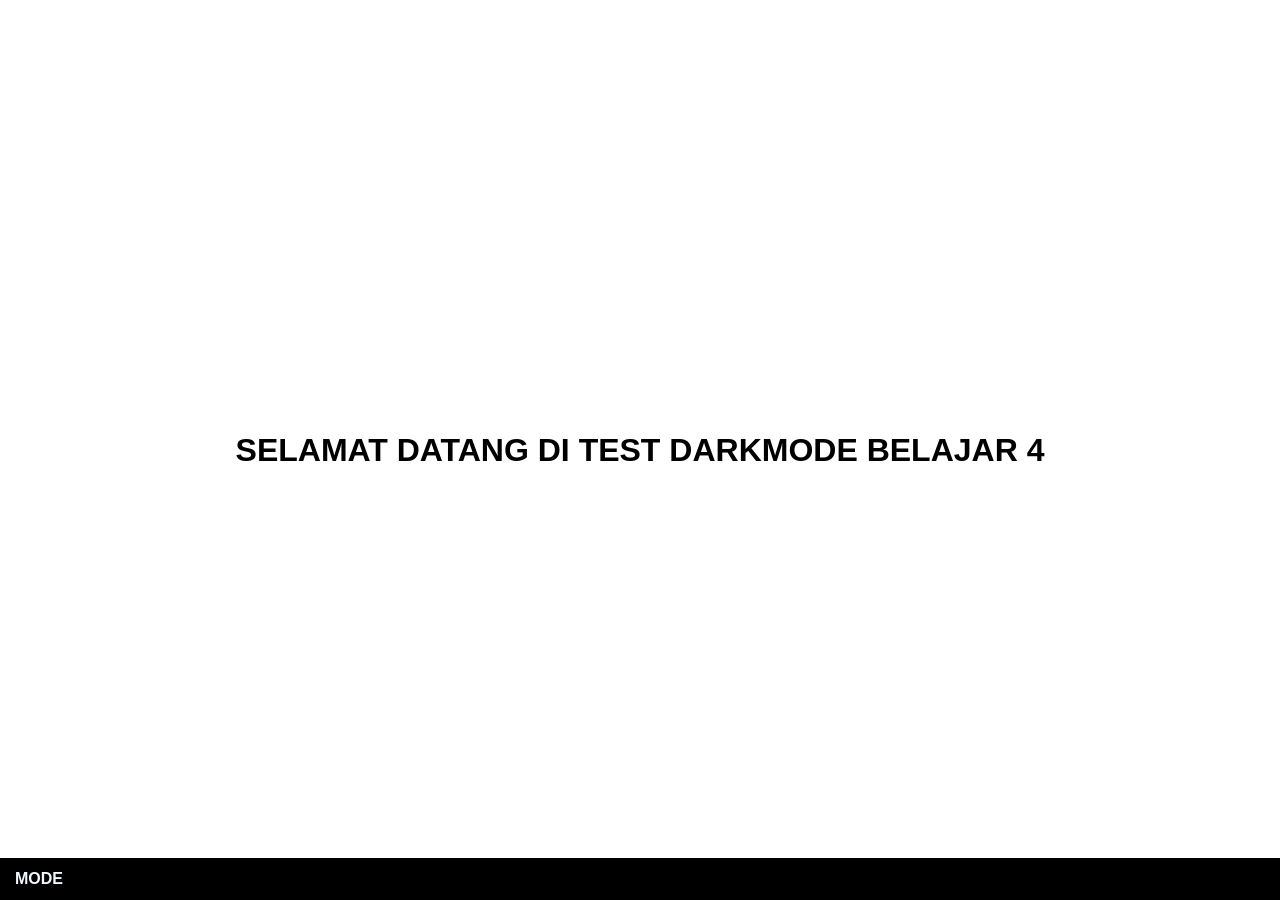
<file: index.html>
<!DOCTYPE html>
<html lang="en">
<head>
    <meta charset="UTF-8">
    <meta name="viewport" content="width=device-width, initial-scale=1.0">
    <title>darkmode limit counter</title>
    <link rel="stylesheet" href="style.css">
</head>
<body>
    <div class="container">
        <nav>
         <a href="mode.html">MODE</a>
        </nav>
            <h1>SELAMAT DATANG DI TEST DARKMODE BELAJAR 4</h1>
    </div>
</file>
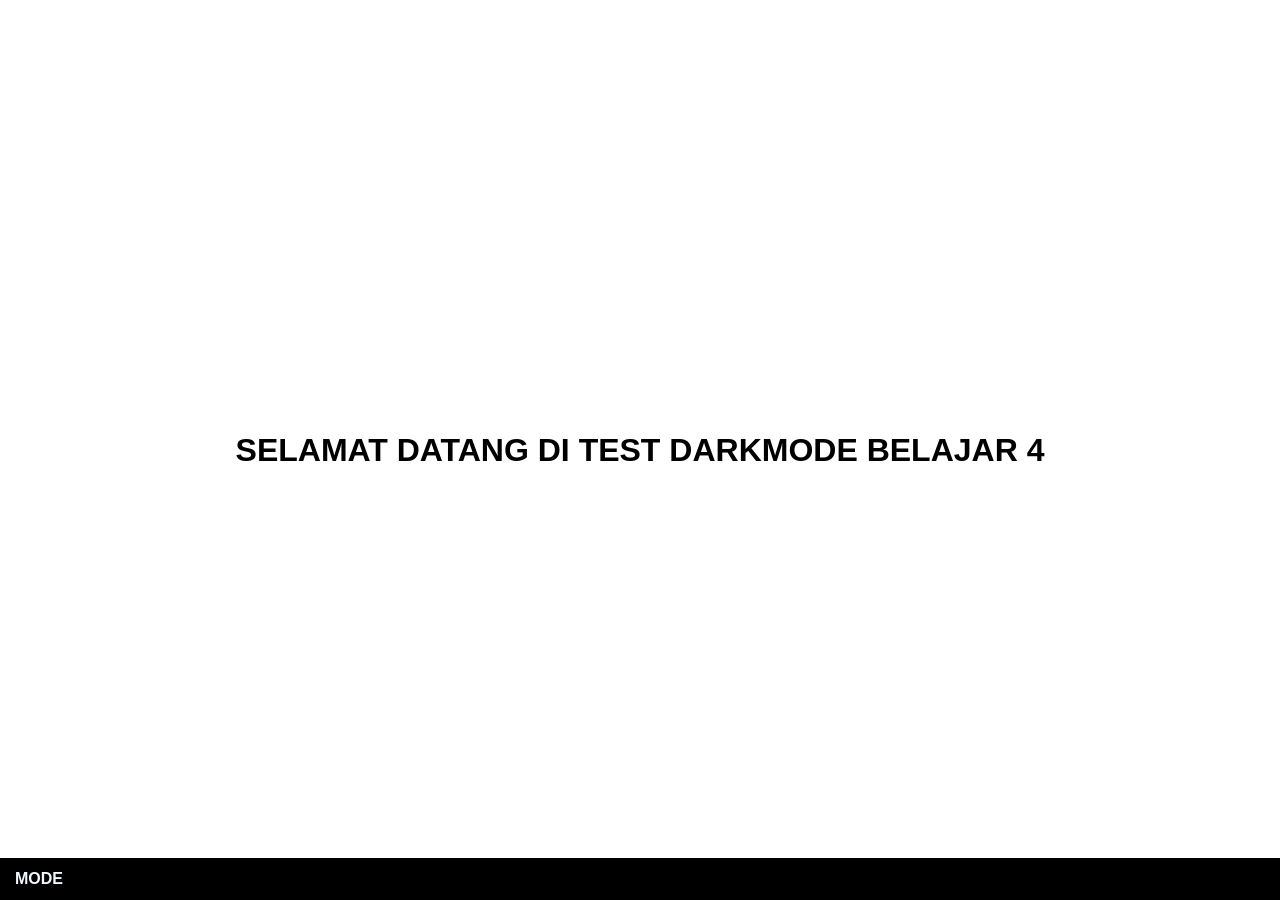
<file: home.html>
<!DOCTYPE html>
<html lang="en">
<head>
    <meta charset="UTF-8">
    <meta name="viewport" content="width=device-width, initial-scale=1.0">
    <title>belajar4_sesi6</title>
    <link rel="stylesheet" href="style.css">
</head>
<body>
    <div class="container">
        <nav>
         <a href="mode.html">MODE</a>
        </nav>
            <h1>SELAMAT DATANG DI TEST DARKMODE BELAJAR 4</h1>
    </div>
</file>
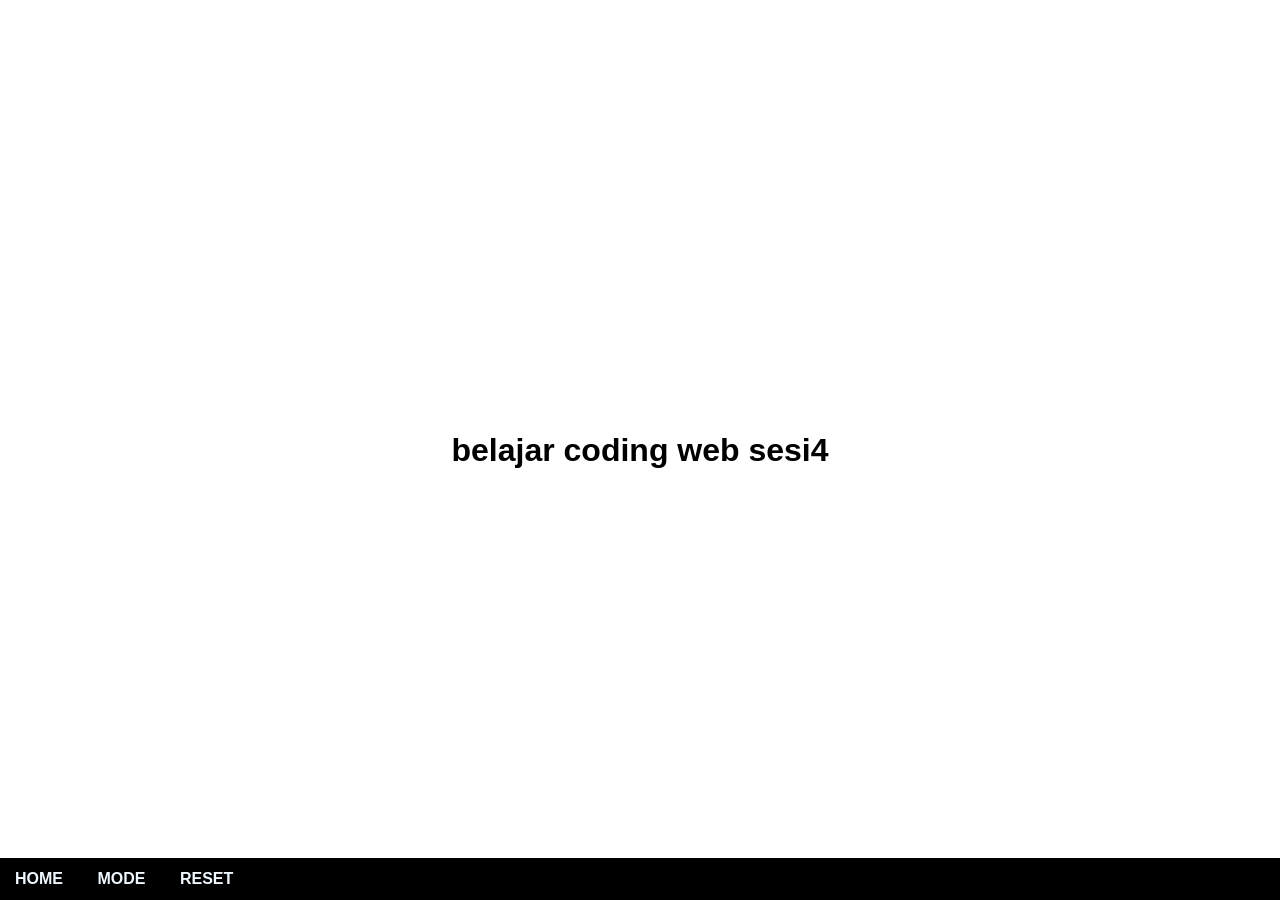
<file: mode.html>
<!DOCTYPE html>
<html lang="en">
<head>
    <meta charset="UTF-8">
    <meta name="viewport" content="width=device-width, initial-scale=1.0">
    <title>darkmode limit counter</title>
    <link rel="stylesheet" href="style.css">
</head>
<body>
    <div class="container">
        <nav>
            <a onclick="rumahKu()" href="index.html">HOME</a>
            <a onclick="darkMode()" id="mode">MODE</a>
            <a onclick="restart()" id="reset">RESET</a>
        </nav>
            <h1>belajar coding web sesi4</h1>
            <p class="info" id="info"></p>
    </div>

    <!-- initializing function script -->
    <script>
      let body = document.body;
      let info = document.getElementById("info");
      let mode = document.getElementById("mode");
      let home = document.getElementById("home");
      let reset = document.getElementById("reset");
      
      const darkLimit = 5;
      let darkCounter = 0;
      let darkRemainingLeft

        function darkMode() {
            if(darkRemainingLeft == 1){
                info.textContent = "FITUR DARK MODE ANDA TELAH MENCAPAI LIMIT"
                mode.style.display = "none";
                reset.textContent = "RESTART";
                return;
            }
            
            darkCounter += 1;
            darkRemainingLeft = darkLimit - darkCounter;

            //  ronder ke info element 
            info.textContent = `Darkmode dipakai ${darkCounter}x, tersisa ${darkRemainingLeft}`

            body.classList.toggle("dark");
        }



        function restart(){
            location.reload();
        }
    </script>
  </body>
</html>
</file>
<file: style.css>
*,
html,
body {
    margin: 0;
    padding: 0;  
}

body {
    background-color: white;
    font-family: Arial, Helvetica, sans-serif;
    color: black;
}

.dark {
    background-color: black;
    color: white;
}

.container {
    display: flex;
    justify-content: center;
    align-items: center;
    width: 100%;
    height: 100vh;
}


nav {
    position: fixed;
    bottom: 0;
    background-color: black;
    width: 100%;
    padding: 12px;
}

nav a {
    color: aliceblue;
    padding: 15px;
    text-decoration: none;
    font-weight: 700;
}

nav a:hover {
    background-color: rgb(65, 60, 60);
    cursor: pointer;
    transition: background-color .5s ease-in-out;
}

.info {
    display: flex;
    align-items: center;
    justify-content: center;
    position: absolute;
    top: 10%;
    font-size: 14px;
    font-weight: 700;
    animation: jedagJedug .5s infinite;
}
@keyframes jedagJedug {
    0%{
        font-size: 16px;
    }
    50%{
        font-size: 18px;
    }
    100%{
        font-size: 16px;
    }
}
</file>
